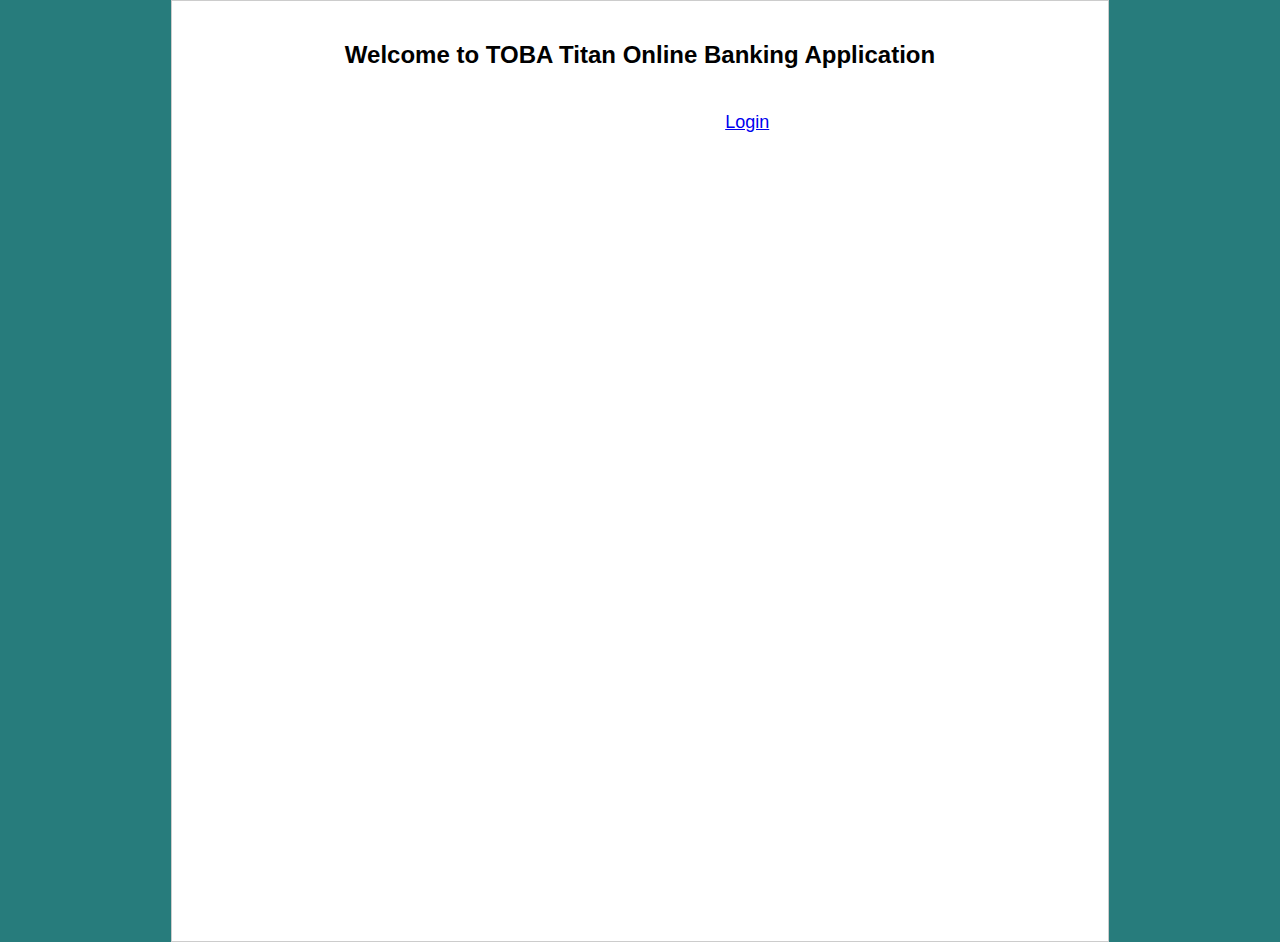
<file: web/index.html>
<!DOCTYPE html>

<html>
    <head>
        <title>TOBA Titan Online Banking Application</title>
        <meta charset="UTF-8">
        <meta name="viewport" content="width=device-width, initial-scale=1.0">
        <link rel="stylesheet" href="styles/toba_styles.css"/>
    </head>
    <body>
        <div class="toba-wrapper">
        <h2>Welcome to TOBA Titan Online Banking Application</h2>
        <ul>
            <li>Home</li>
            <li><a href="Login.html">Login</a></li>
           
        </ul>
        </div>
    </body>
</html>
</file>
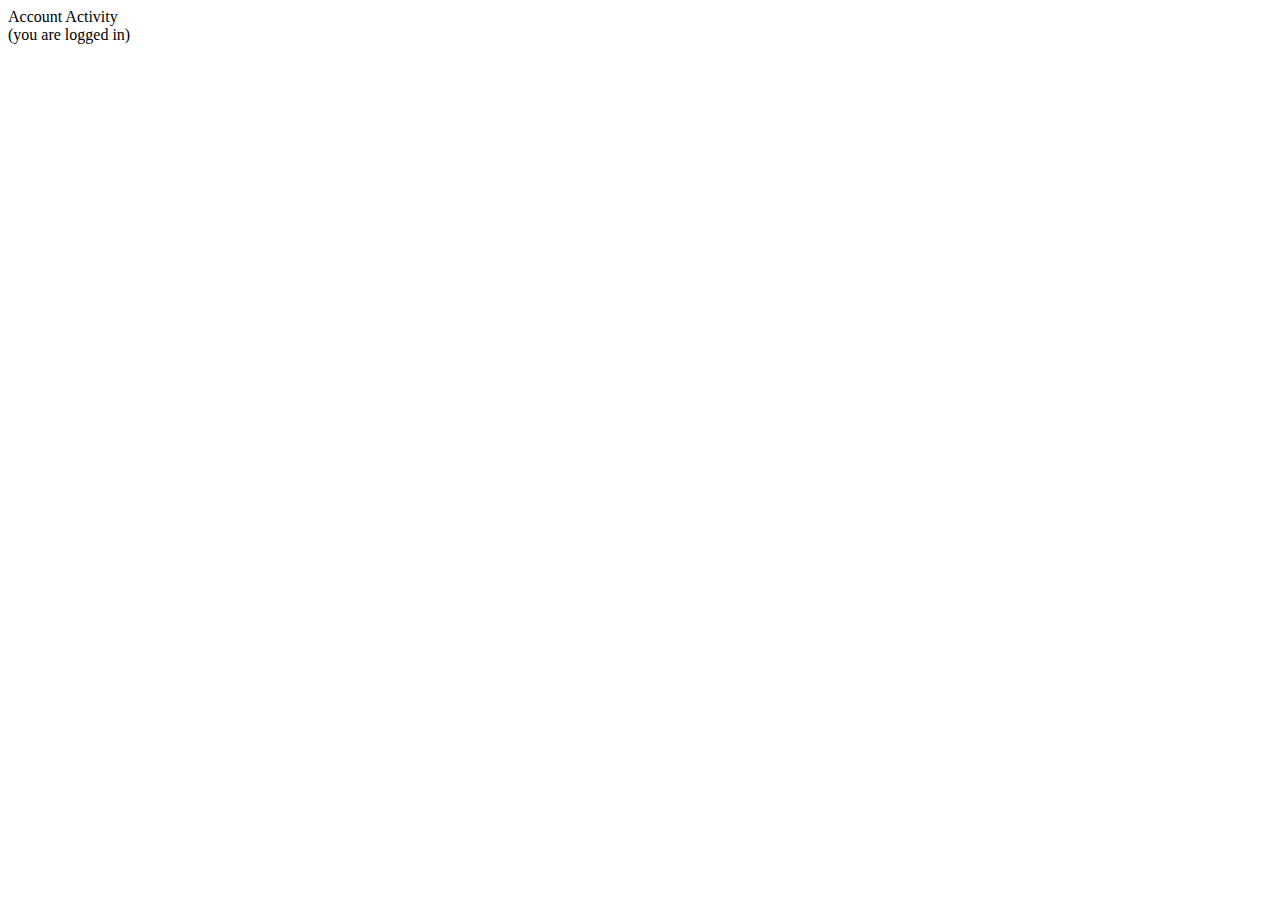
<file: web/Account_activity.html>
<!DOCTYPE html>
<!--
To change this license header, choose License Headers in Project Properties.
To change this template file, choose Tools | Templates
and open the template in the editor.
-->
<html>
    <head>
        <title>Account activity</title>
        <meta charset="UTF-8">
        <meta name="viewport" content="width=device-width, initial-scale=1.0">
    </head>
    <body>
        <div>Account Activity</div>
        (you are logged in)
    </body>
</html>
</file>
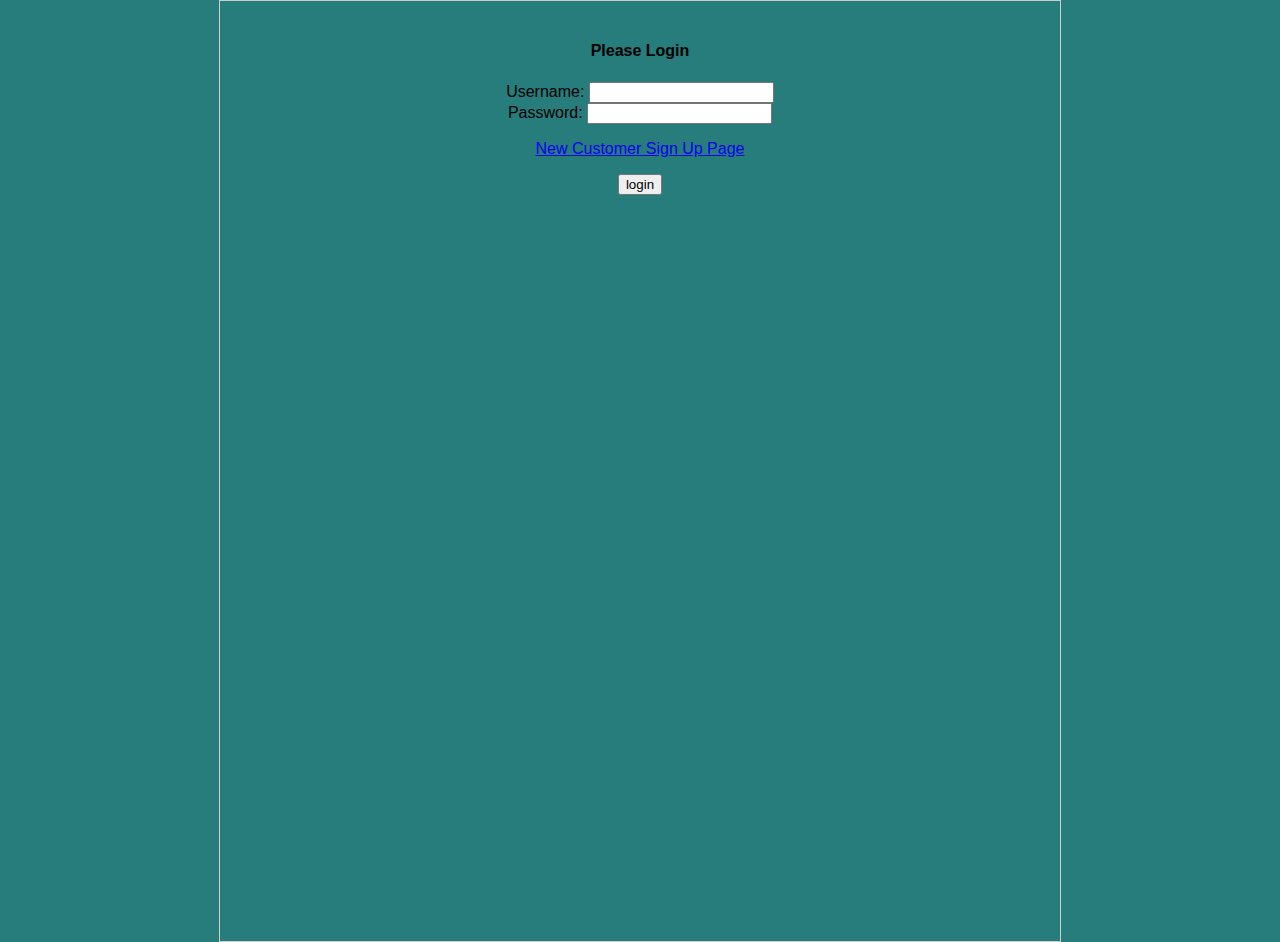
<file: web/Login.html>
<!DOCTYPE html>
<html>
    <head>
        <title>Login</title>
        <meta charset="UTF-8">
        <meta name="viewport" content="width=device-width, initial-scale=1.0">
        <link rel="stylesheet" href="styles/toba_styles.css"/>
    </head>
    <body>
        <div class="toba-wrapper-login">
        <h4>Please Login</h4>
        
        <form action="LoginServlet" method="post">
           <input type="hidden" name="action" value="login">
           
           <label class="">Username:</label>
           <input type="text" name="username" required><br>
           
           <label class="">Password:</label>
           <input type="password" name="password" required><br>
           
          <a href="New_customer.jsp"><p>New Customer Sign Up Page</p></a>

           <input type="submit" value="login" >
            
        </form>
        </div>
    </body>
</html>
</file>
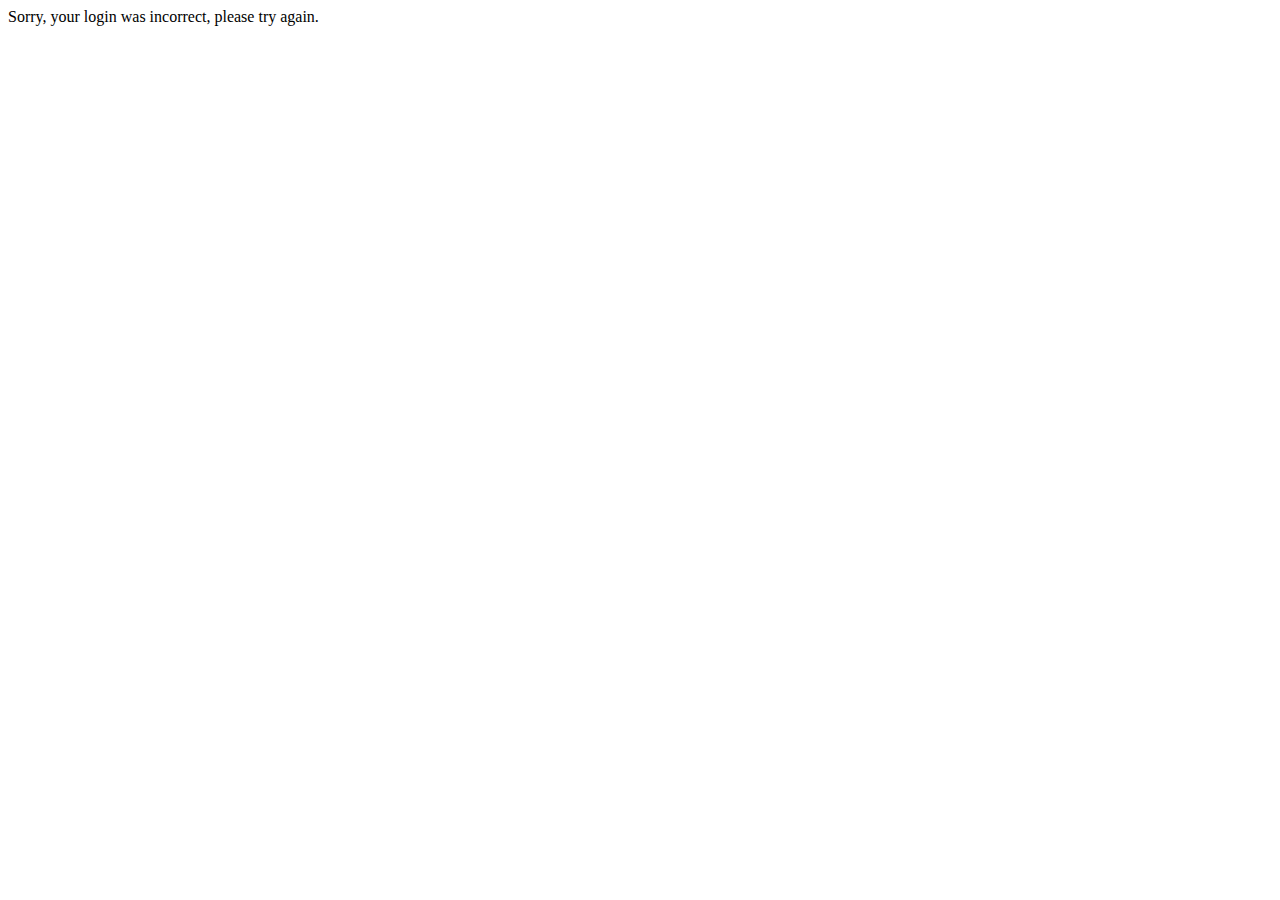
<file: web/Login_failure.html>
<!DOCTYPE html>
<!--
To change this license header, choose License Headers in Project Properties.
To change this template file, choose Tools | Templates
and open the template in the editor.
-->
<html>
    <head>
        <title>Login failure</title>
        <meta charset="UTF-8">
        <meta name="viewport" content="width=device-width, initial-scale=1.0">
    </head>
    <body>
        <div>Sorry, your login was incorrect, please try again.</div>
    </body>
</html>
</file>
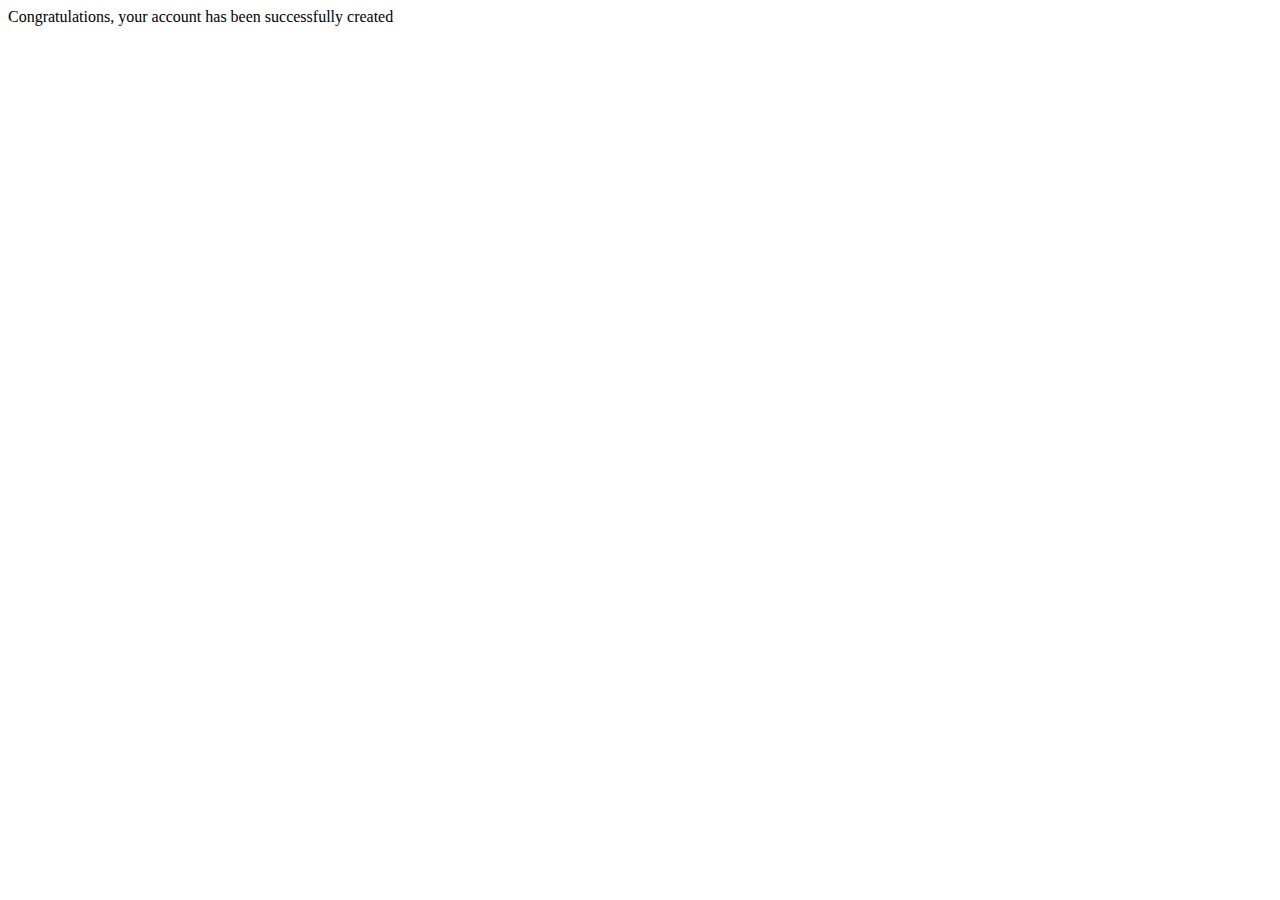
<file: web/Success.html>
<!DOCTYPE html>
<!--
To change this license header, choose License Headers in Project Properties.
To change this template file, choose Tools | Templates
and open the template in the editor.
-->
<html>
    <head>
        <title>Success</title>
        <meta charset="UTF-8">
        <meta name="viewport" content="width=device-width, initial-scale=1.0">
    </head>
    <body>
        <div>Congratulations, your account has been successfully created</div>
    </body>
</html>
</file>
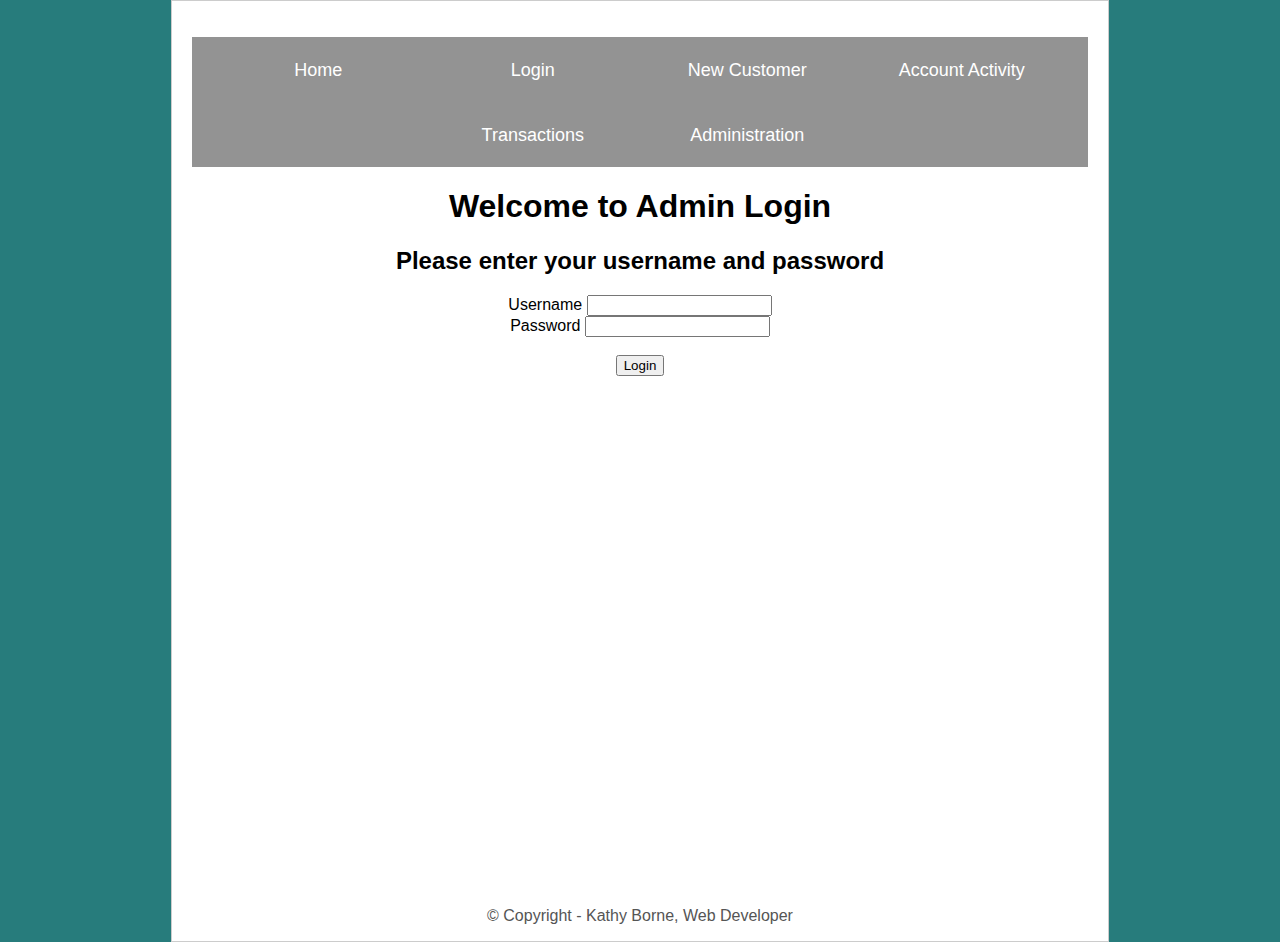
<file: web/admin/login.html>
<!DOCTYPE html>

<html>
    <head>
        <title>admin login</title>
        <meta charset="UTF-8">
        <meta name="viewport" content="width=device-width, initial-scale=1.0">
        <link rel="stylesheet" href="../styles/toba_styles.css" type="text/css"/>
    </head>
    <body>
        
        <div class="toba-wrapper">   
            <nav>  
                 <ul class="nav-buttons">
                    <li><a href="index.jsp">Home</a></li>   
                    <li><a href="Login.jsp">Login</a></li>   
                    <li><a href="New_customer.jsp">New Customer</a></li> 
                    <li><a href="Account_activity.jsp">Account Activity</a></li> 
                    <li><a href="Transaction.jsp">Transactions</a></li> 
                    <li><a href="admin/reports.jsp">Administration</a></li> 
                </ul>
            </nav> 
            
            <h1>Welcome to Admin Login</h1>
            <h2>Please enter your username and password</h2>
<!-- page 521-->
            <form action="j_security_check" method="post">
                <label>Username</label>
                <input type="text" name="j_username"><br>
                <label>Password</label>
                <input type="text" name="j_password"><br>
                <label>&nbsp;</label><br>
                <input type="submit" value="Login"></a>
            </form>
            
            <footer>
                <p>&copy; Copyright - Kathy Borne,  Web Developer</p>
            </footer>
        
        </div>
    </body>
</html>
</file>
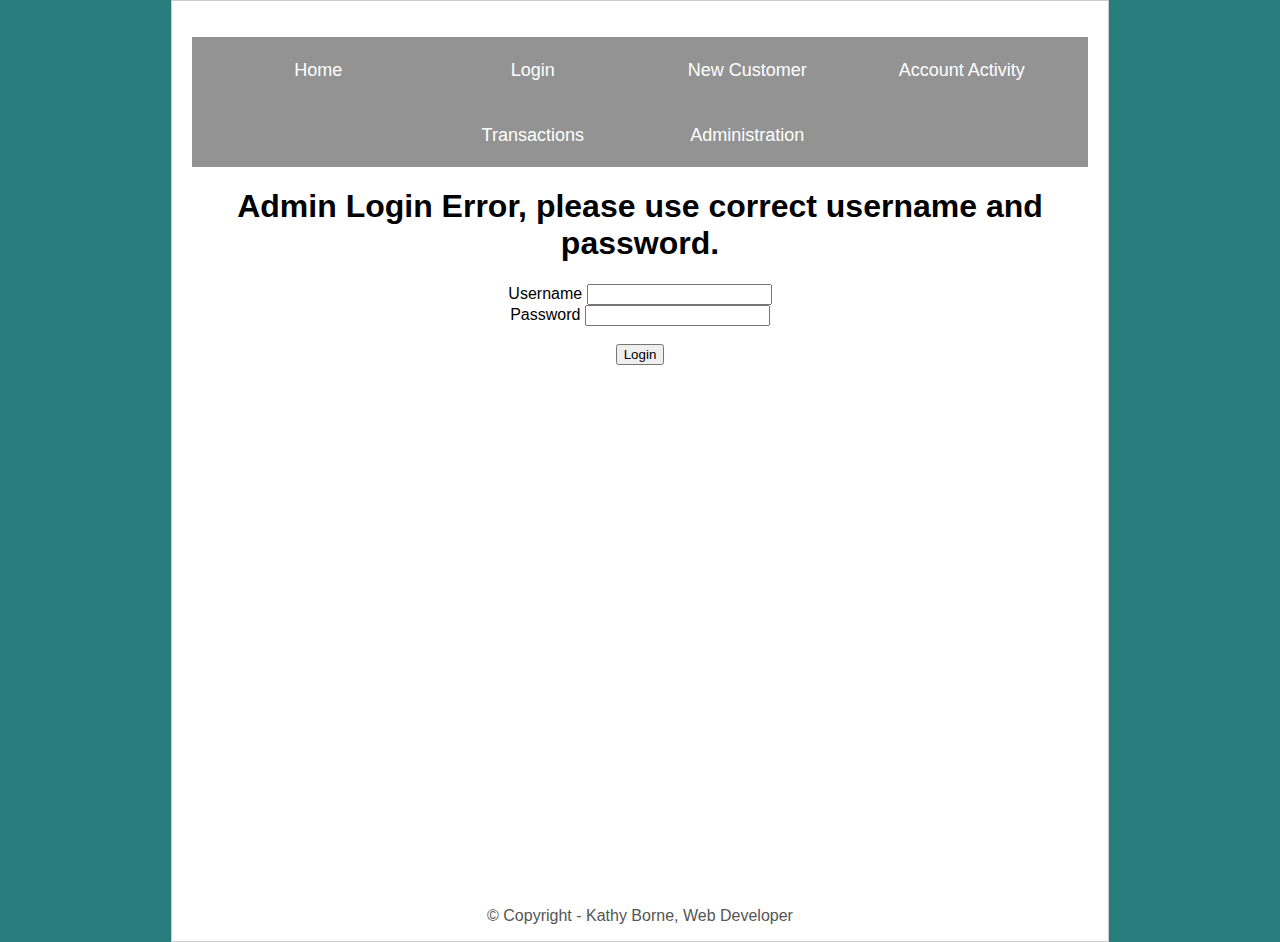
<file: web/admin/login_error.html>
<!DOCTYPE html>

<html>
    <head>
        <title>admin login</title>
        <meta charset="UTF-8">
        <meta name="viewport" content="width=device-width, initial-scale=1.0">
        <link rel="stylesheet" href="../styles/toba_styles.css" type="text/css"/>
    </head>
    <body> 
        <div class="toba-wrapper">   
            <nav>  
                 <ul class="nav-buttons">
                    <li><a href="index.jsp">Home</a></li>   
                    <li><a href="Login.jsp">Login</a></li>   
                    <li><a href="New_customer.jsp">New Customer</a></li> 
                    <li><a href="Account_activity.jsp">Account Activity</a></li> 
                    <li><a href="Transaction.jsp">Transactions</a></li> 
                    <li><a href="admin/reports.jsp">Administration</a></li> 
                </ul>
            </nav> 
            <h1>Admin Login Error, please use correct username and password.</h1>
            
            <form action="j_security_check" method="post">
                <label>Username</label>
                <input type="text" name="j_username"><br>
                <label>Password</label>
                <input type="text" name="j_password"><br>
                <label>&nbsp;</label><br>
                <input type="submit" value="Login">
            </form>
   
            <footer>
                <p>&copy; Copyright - Kathy Borne,  Web Developer</p>
            </footer>
        </div>
    </body>
</html>
</file>
<file: web/styles/toba_styles.css>
body{
    margin:0;
    padding:0;
    font-family: Gill, Helvetica, sans-serif;
    background-color:#277c7c;
}
ul {
    padding: 0px;
}
nav {
    text-align: center;
    background:#939393;
}
.toba-wrapper {
    position:relative;
    margin:0 auto;
    width:70%;
    min-height:900px;
    border:1px solid #ccc;
    padding:20px;
    text-align: center;
    background-color:#fff;
}

.toba-wrapper-login {
    margin:0 auto;
    width:800px;
    min-height:900px;
    border:1px solid #ccc;
    padding:20px;
    text-align: center;
}

li {
    display: inline-block;
    color: white;
    width: 180px;
    height: 40px;
    
    text-align: center;
    line-height: 2;
    font-size: 18px;
    text-decoration: none;
    padding: 15px 15px 10px 15px;
}
li:hover, li:active {
    background-color:#777;
}



.nav-buttons a {
    color:white;
    text-decoration:none;
}
nav-buttons a:visited {
    color:white;
    text-decoration:none;
}
h4 {
    font-weight:bold;
}
.new-customer-wrapper p {
    color:red;
    font-size:14px;
    font-weight:bold;
}


.toba-wrapper-form {
    margin:0 auto;
    width:800px;
    min-height:900px;
    border:1px solid #ccc;
    padding:20px;
    text-align: center;
}
.toba-wrapper-form {
   position:relative;
   border:1px solid #ccc; 
   width:800px;
   padding:20px;
   display:block;
   margin:0px auto;
}

.register-page form {
    width:428px;
    margin:0px auto;
}

.register-page form label {
    width:28%;
    text-align:right !important;
    display:inline-block;
    vertical-align:top;
    margin-bottom:20px;
}

.toba-wrapper-form.register-page form input {
   display:inline-block;
   width:68%;
   vertical-align:top;
} 

footer {
    width:100%;
    color:#555;
    position:absolute;
    bottom:0px;
    left: 0px;
}

.header {
    text-align:center;
    display:block;
    font-weight:bold;
    margin-bottom:40px;
}

.toba-wrapper-form h4 {
    color:red;
    padding:20px;
}
.toba-wrapper-form.register-page form .submit {
    text-align:center !important;
    float:none;
    margin:20px auto 0px;
    width:50%;
    display:block; 
}

.toba-wrapper.display-form span {
    width:49%;
    display:inline-block;
    vertical-align:top;
    text-align:left!important;
    float:right;
}
.balance-header{
    display:inline-block;
    vertical-align:top;
    width: 400px;
}
.transfer {
    font-size: 20px;
    font-weight: bold;
    line-height: 2;
    height: 50px;
    text-align: left;
    width: 240px;
    margin: 0 auto;
}
.transfer label {
    float:left;
}
select {
    float:right;
    margin-top: 10px;
}
</file>
